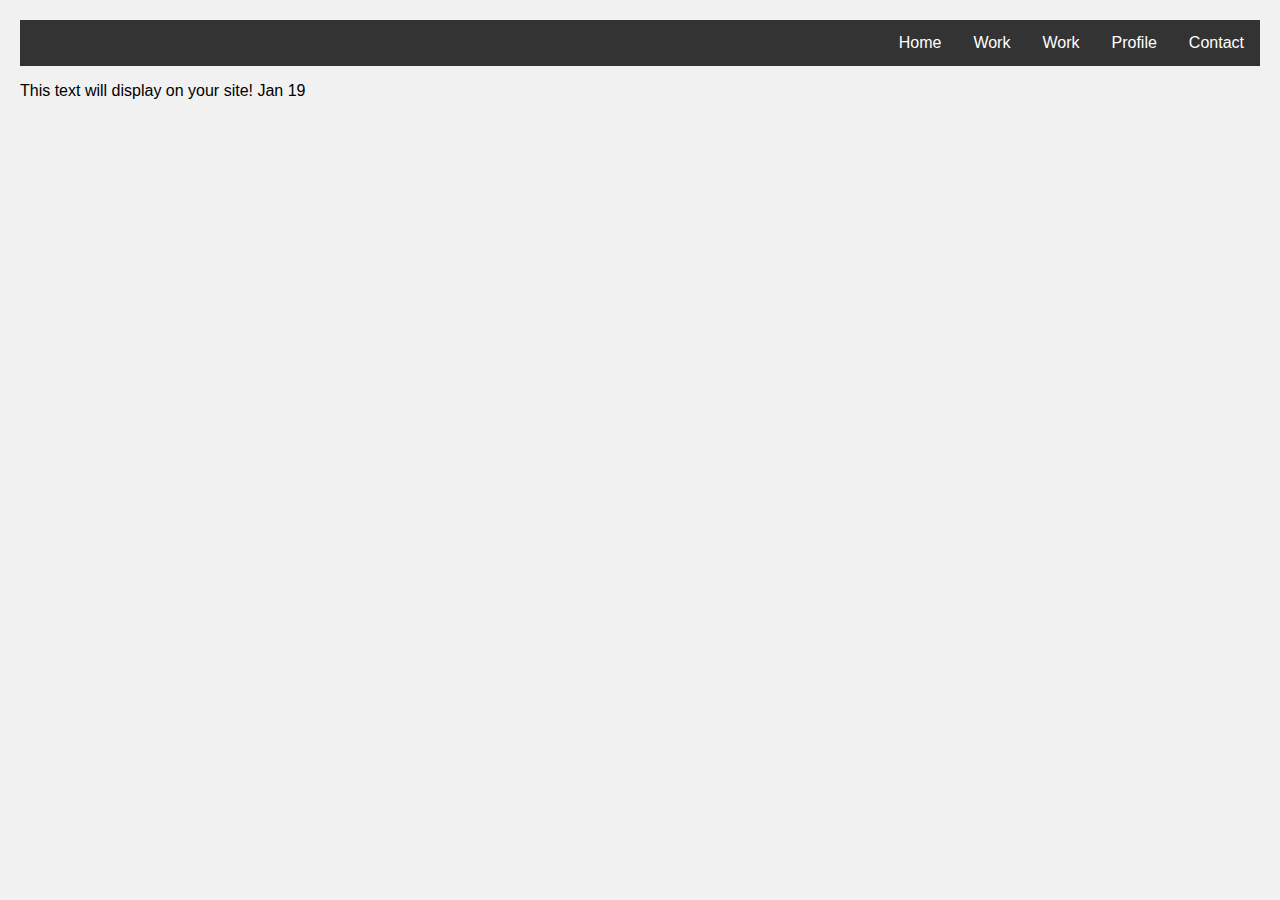
<file: index.html>
<!doctype html>
<html class="no-js" lang="en">

<head>
  <meta charset="utf-8">
  <title>Responsive Layouts</title>
  <meta name="description" content="This site will serve as the hub for many sub responsive layouts">
  <meta name="viewport" content="width=device-width, initial-scale=1">

  <meta property="og:title" content="">
  <meta property="og:type" content="">
  <meta property="og:url" content="">
  <meta property="og:image" content="">

  <link rel="manifest" href="site.webmanifest">
  <link rel="apple-touch-icon" href="icon.png">
  <!-- Place favicon.ico in the root directory -->

  <link rel="stylesheet" href="css/normalize.css">
  <link rel="stylesheet" href="css/main.css">

  <meta name="theme-color" content="#fafafa">
</head>

<body>
  <!-- Place your site's HTML here -->
  <!-- Borrowed from W3-->
  <div class="navbar">
    <a href="./contact.html">Contact</a>

    <a href="./about.html">Profile</a> 

    <div class="subnav">
      <a href="./work.html">Work</a>
      <button class="subnavbtn">Work <i class="fa fa-caret-down"></i></button>
      <div class="subnav-content">
        <a href="./nefirtiti.html">Nefirtiti Series</a>
        <a href="./self-ascendence.html">Self-Ascendence Series</a>
        <a href="./zoom-in.html">Zoomed-In Series</a>
        <a href="./am.politics.html">American Politics</a>
        <a href="./paper.html">Paper Systems</a>
        <a href="./tea.html">Tea
        </a>
      </div>
    </div>
     
    <a class="active" href="./index.html">Home</a>
  </div> 
  
  <p>This text will display on your site! Jan 19</p>
  <script src="js/main.js"></script>
</body>

</html>
</file>
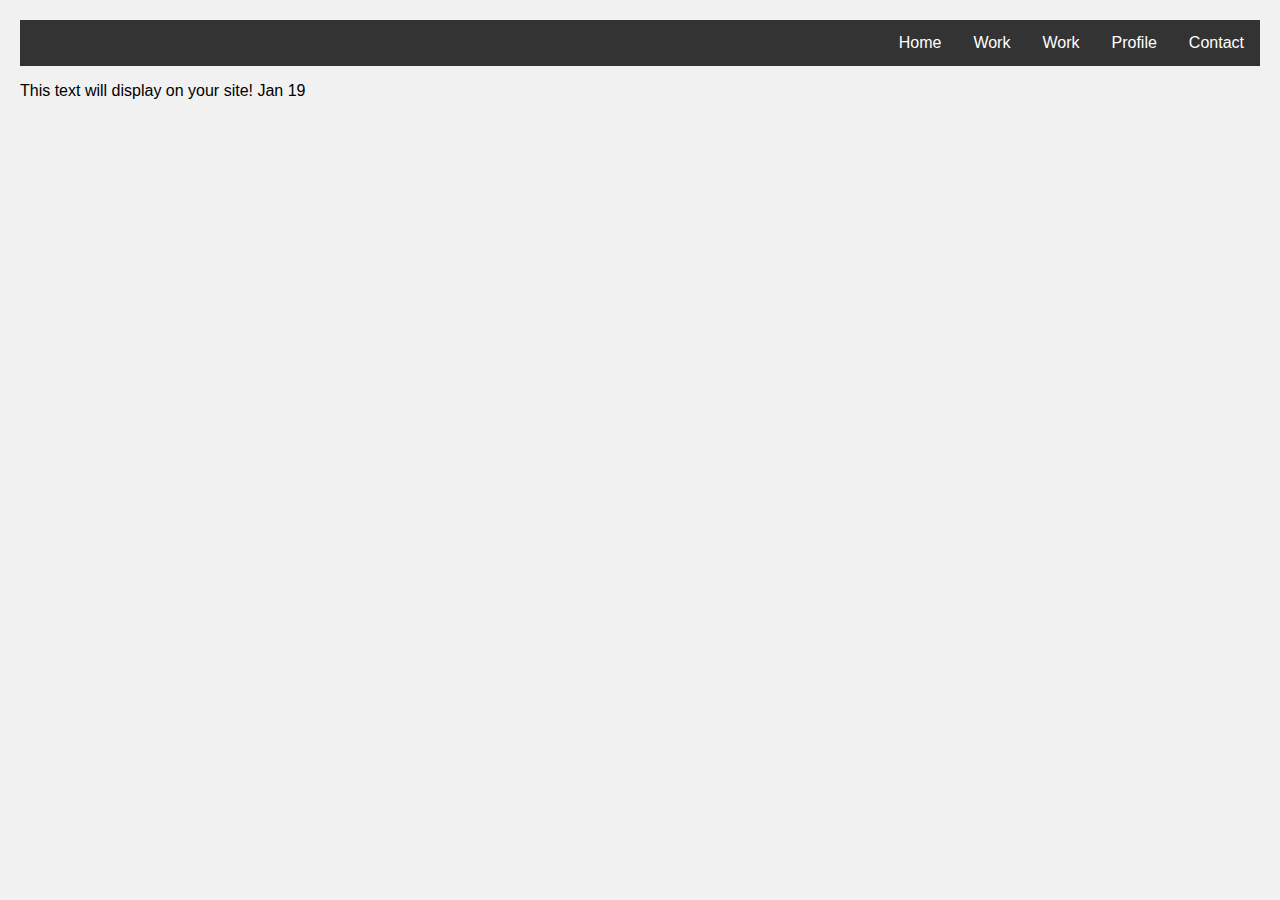
<file: about.html>
<!doctype html>
<html class="no-js" lang="en">

<head>
  <meta charset="utf-8">
  <title>Responsive Layouts</title>
  <meta name="description" content="This site will serve as the hub for many sub responsive layouts">
  <meta name="viewport" content="width=device-width, initial-scale=1">

  <meta property="og:title" content="">
  <meta property="og:type" content="">
  <meta property="og:url" content="">
  <meta property="og:image" content="">

  <link rel="manifest" href="site.webmanifest">
  <link rel="apple-touch-icon" href="icon.png">
  <!-- Place favicon.ico in the root directory -->

  <link rel="stylesheet" href="css/normalize.css">
  <link rel="stylesheet" href="css/main.css">

  <meta name="theme-color" content="#fafafa">
</head>

<body>
  <!-- Place your site's HTML here -->
   <!-- Borrowed from W3-->
   <div class="navbar">
    <a href="./contact.html">Contact</a>

    <a class="active" href="./about.html">Profile</a> 

    <div class="subnav">
      <a href="./work.html">Work</a>
      <button class="subnavbtn">Work <i class="fa fa-caret-down"></i></button>
      <div class="subnav-content">
        <a href="./nefirtiti.html">Nefirtiti Series</a>
        <a href="./self-ascendence.html">Self-Ascendence Series</a>
        <a href="./zoom-in.html">Zoomed-In Series</a>
        <a href="./am.politics.html">American Politics</a>
        <a href="./paper.html">Paper Systems</a>
        <a href="./tea.html">Tea
        </a>
      </div>
    </div>
     
    <a href="./index.html">Home</a>
  </div> 

  <p>This text will display on your site! Jan 19</p>
  <script src="js/main.js"></script>
</body>

</html>
</file>
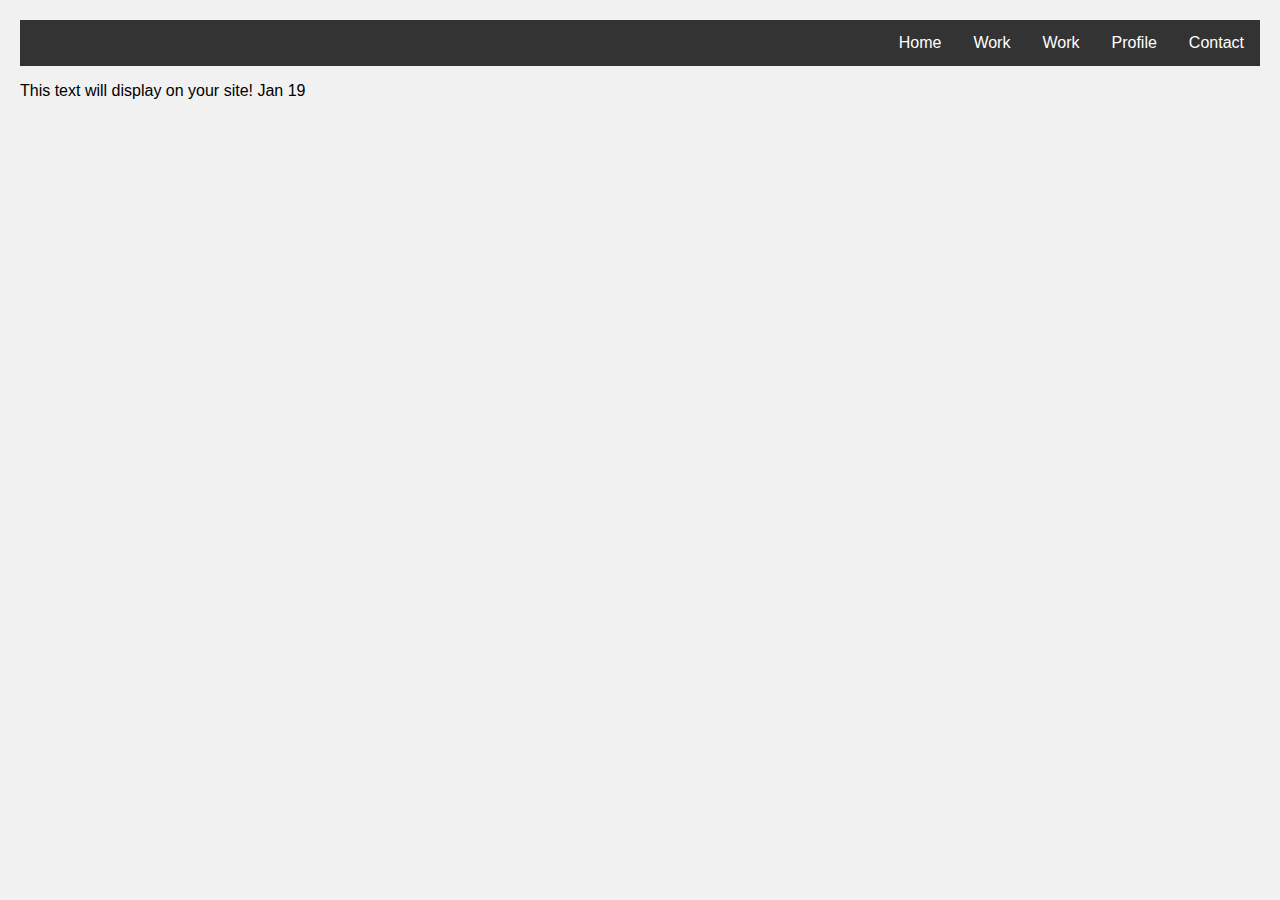
<file: am.politics.html>
<!doctype html>
<html class="no-js" lang="en">

<head>
  <meta charset="utf-8">
  <title>Responsive Layouts</title>
  <meta name="description" content="This site will serve as the hub for many sub responsive layouts">
  <meta name="viewport" content="width=device-width, initial-scale=1">

  <meta property="og:title" content="">
  <meta property="og:type" content="">
  <meta property="og:url" content="">
  <meta property="og:image" content="">

  <link rel="manifest" href="site.webmanifest">
  <link rel="apple-touch-icon" href="icon.png">
  <!-- Place favicon.ico in the root directory -->

  <link rel="stylesheet" href="css/normalize.css">
  <link rel="stylesheet" href="css/main.css">

  <meta name="theme-color" content="#fafafa">
</head>

<body>
  <!-- Place your site's HTML here -->
  <!-- Borrowed from W3-->
  <div class="navbar">
    <a href="./contact.html">Contact</a>

    <a href="./about.html">Profile</a> 

    <div class="subnav">
      <a href="./work.html">Work</a>
      <button class="subnavbtn">Work <i class="fa fa-caret-down"></i></button>
      <div class="subnav-content">
        <a href="./nefirtiti.html">Nefirtiti Series</a>
        <a href="./self-ascendence.html">Self-Ascendence Series</a>
        <a href="./zoom-in.html">Zoomed-In Series</a>
        <a class="active" href="./am.politics.html">American Politics</a>
        <a href="./paper.html">Paper Systems</a>
        <a href="./tea.html">Tea
        </a>
      </div>
    </div>
     
    <a href="./index.html">Home</a>
  </div> 
  <p>This text will display on your site! Jan 19</p>
  <script src="js/main.js"></script>
</body>

</html>
</file>
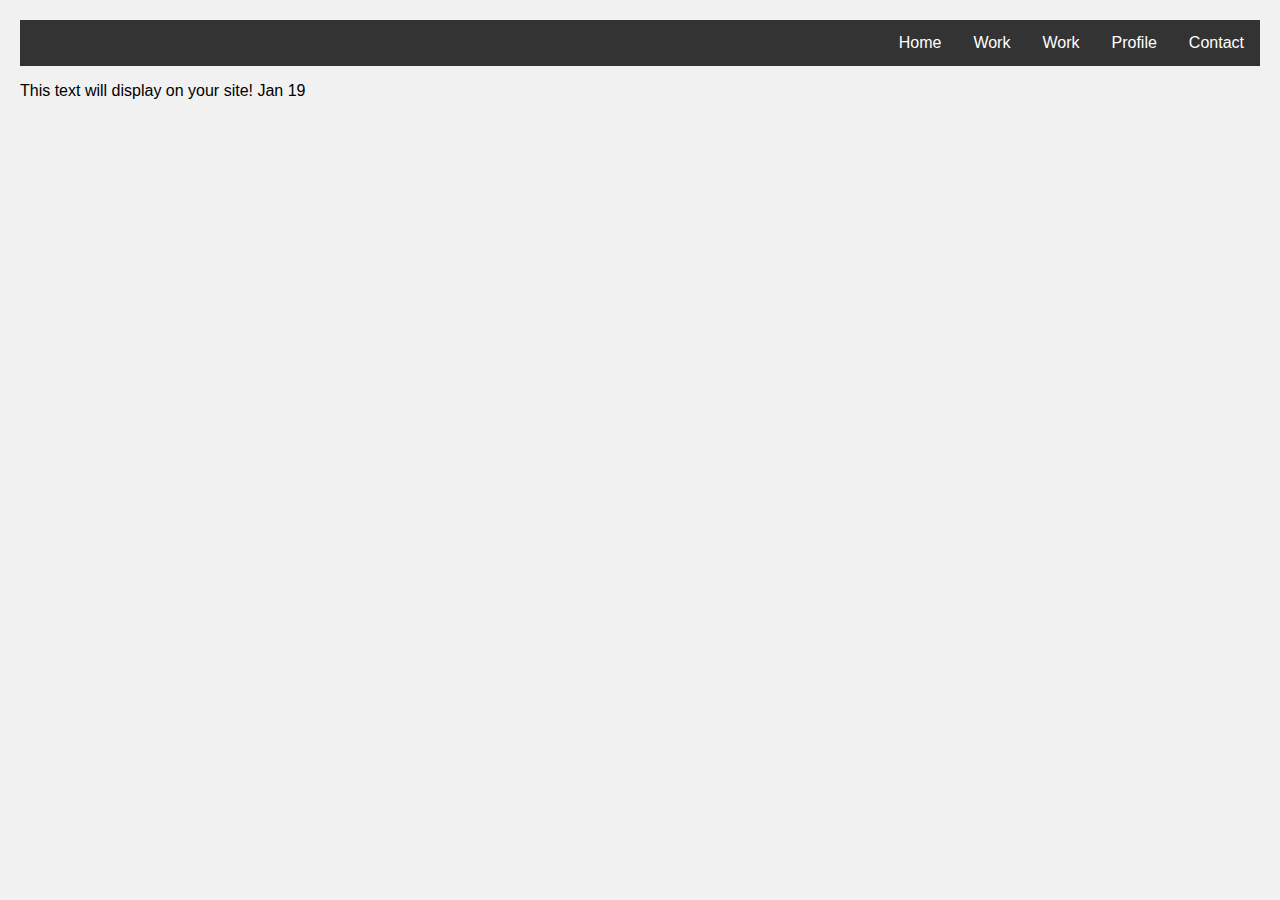
<file: contact.html>
<!doctype html>
<html class="no-js" lang="en">

<head>
  <meta charset="utf-8">
  <title>Responsive Layouts</title>
  <meta name="description" content="This site will serve as the hub for many sub responsive layouts">
  <meta name="viewport" content="width=device-width, initial-scale=1">

  <meta property="og:title" content="">
  <meta property="og:type" content="">
  <meta property="og:url" content="">
  <meta property="og:image" content="">

  <link rel="manifest" href="site.webmanifest">
  <link rel="apple-touch-icon" href="icon.png">
  <!-- Place favicon.ico in the root directory -->

  <link rel="stylesheet" href="css/normalize.css">
  <link rel="stylesheet" href="css/main.css">

  <meta name="theme-color" content="#fafafa">
</head>

<body>
  <!-- Place your site's HTML here -->
   <!-- Borrowed from W3-->
   <div class="navbar">
    <a class="active" href="./contact.html">Contact</a>

    <a href="./about.html">Profile</a> 

    <div class="subnav">
      <a href="./work.html">Work</a>
      <button class="subnavbtn">Work <i class="fa fa-caret-down"></i></button>
      <div class="subnav-content">
        <a href="./nefirtiti.html">Nefirtiti Series</a>
        <a href="./self-ascendence.html">Self-Ascendence Series</a>
        <a href="./zoom-in.html">Zoomed-In Series</a>
        <a href="./am.politics.html">American Politics</a>
        <a href="./paper.html">Paper Systems</a>
        <a href="./tea.html">Tea
        </a>
      </div>
    </div>
     
    <a href="./index.html">Home</a>
  </div> 

  
  <p>This text will display on your site! Jan 19</p>
  <script src="js/main.js"></script>
</body>

</html>
</file>
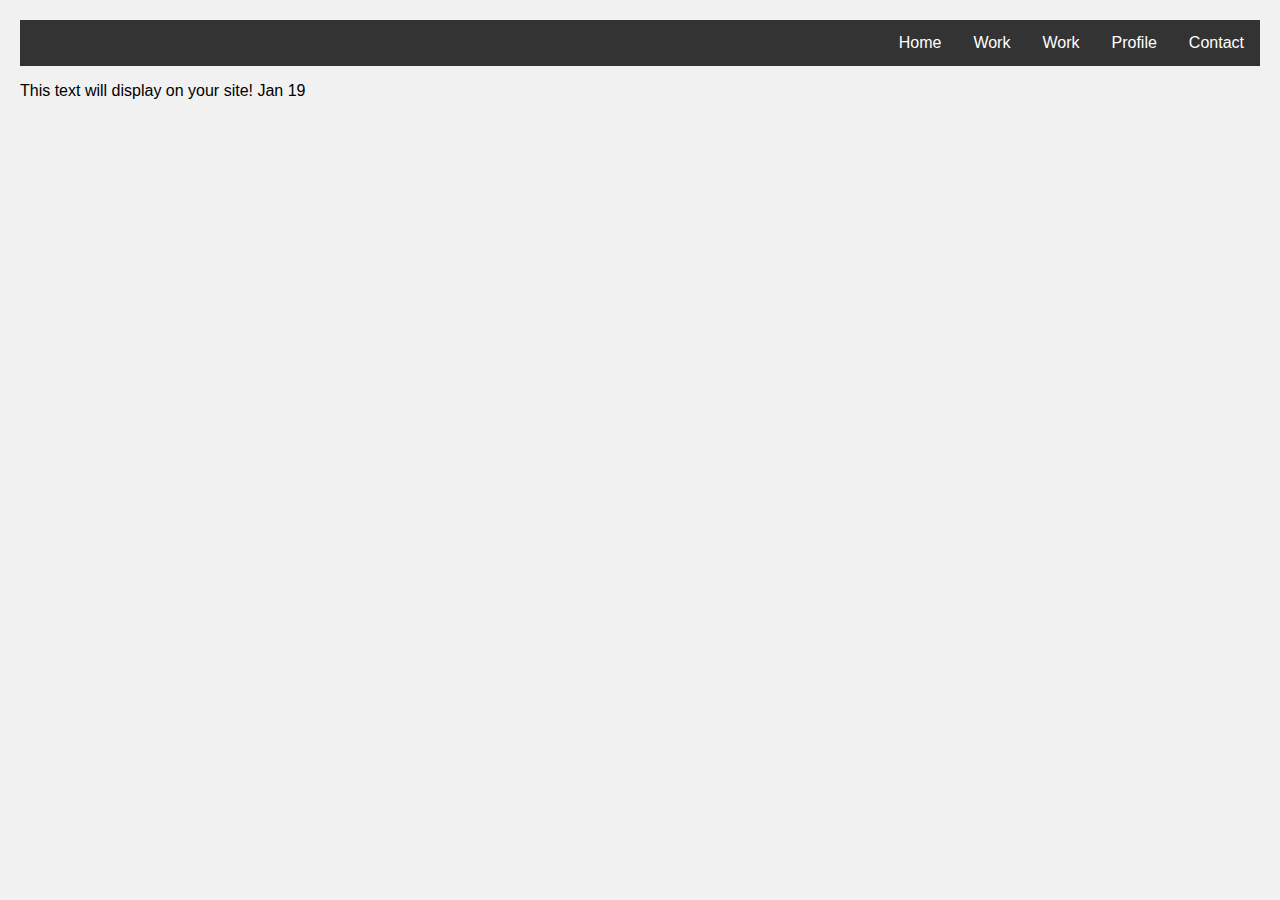
<file: nefirtiti.html>
<!doctype html>
<html class="no-js" lang="en">

<head>
  <meta charset="utf-8">
  <title>Responsive Layouts</title>
  <meta name="description" content="This site will serve as the hub for many sub responsive layouts">
  <meta name="viewport" content="width=device-width, initial-scale=1">

  <meta property="og:title" content="">
  <meta property="og:type" content="">
  <meta property="og:url" content="">
  <meta property="og:image" content="">

  <link rel="manifest" href="site.webmanifest">
  <link rel="apple-touch-icon" href="icon.png">
  <!-- Place favicon.ico in the root directory -->

  <link rel="stylesheet" href="css/normalize.css">
  <link rel="stylesheet" href="css/main.css">

  <meta name="theme-color" content="#fafafa">
</head>

<body>
  <!-- Place your site's HTML here -->
  <!-- Borrowed from W3-->
  <div class="navbar">
    <a href="./contact.html">Contact</a>

    <a href="./about.html">Profile</a> 

    <div class="subnav">
      <a href="./work.html">Work</a>
      <button class="subnavbtn">Work <i class="fa fa-caret-down"></i></button>
      <div class="subnav-content">
        <a class="active" href="./nefirtiti.html">Nefirtiti Series</a>
        <a href="./self-ascendence.html">Self-Ascendence Series</a>
        <a href="./zoom-in.html">Zoomed-In Series</a>
        <a href="./am.politics.html">American Politics</a>
        <a href="./paper.html">Paper Systems</a>
        <a href="./tea.html">Tea
        </a>
      </div>
    </div>
     
    <a href="./index.html">Home</a>
  </div> 
  <p>This text will display on your site! Jan 19</p>
  <script src="js/main.js"></script>
</body>

</html>
</file>
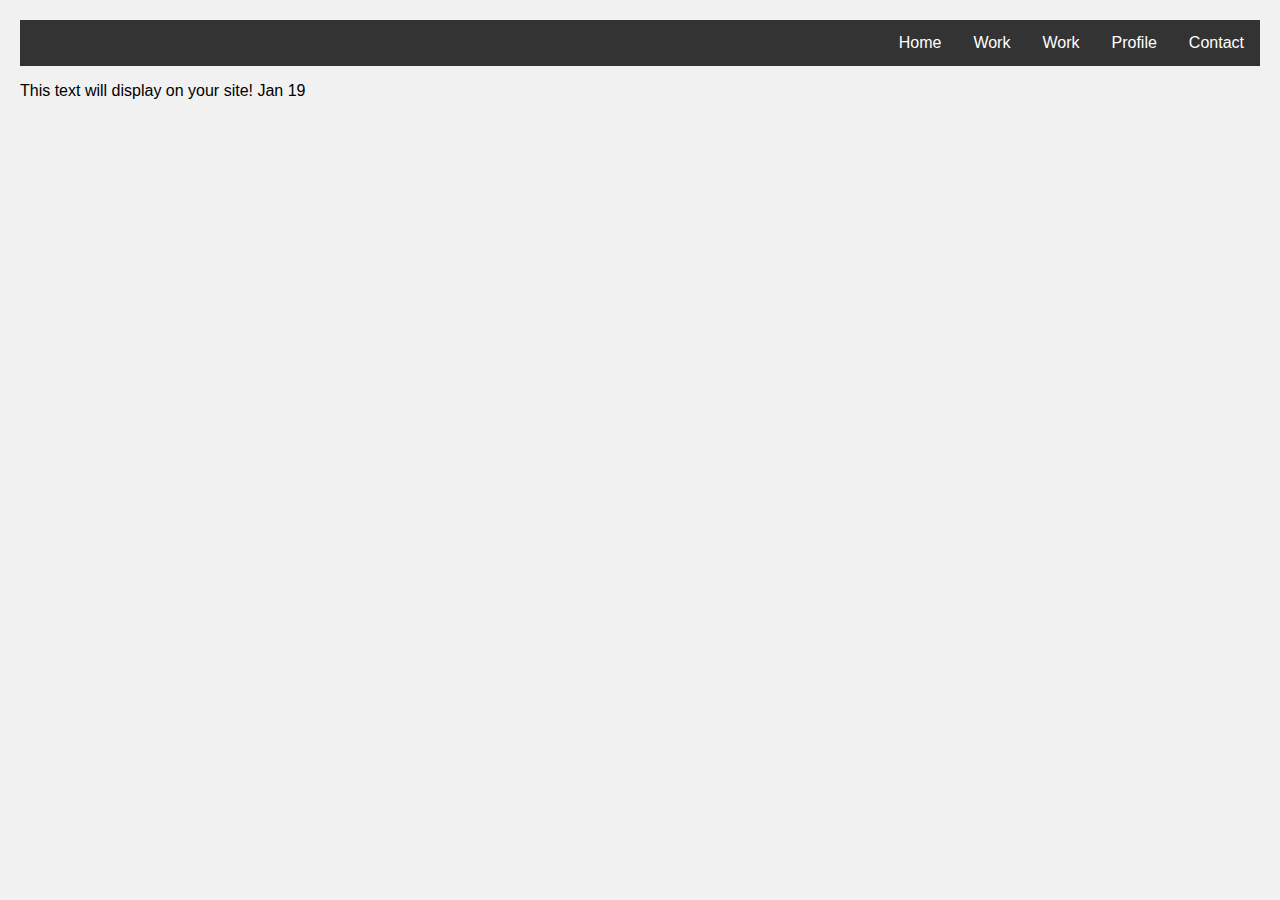
<file: paper.html>
<!doctype html>
<html class="no-js" lang="en">

<head>
  <meta charset="utf-8">
  <title>Responsive Layouts</title>
  <meta name="description" content="This site will serve as the hub for many sub responsive layouts">
  <meta name="viewport" content="width=device-width, initial-scale=1">

  <meta property="og:title" content="">
  <meta property="og:type" content="">
  <meta property="og:url" content="">
  <meta property="og:image" content="">

  <link rel="manifest" href="site.webmanifest">
  <link rel="apple-touch-icon" href="icon.png">
  <!-- Place favicon.ico in the root directory -->

  <link rel="stylesheet" href="css/normalize.css">
  <link rel="stylesheet" href="css/main.css">

  <meta name="theme-color" content="#fafafa">
</head>

<body>
  <!-- Place your site's HTML here -->
  <!-- Borrowed from W3-->
  <div class="navbar">
    <a href="./contact.html">Contact</a>

    <a href="./about.html">Profile</a> 

    <div class="subnav">
      <a href="./work.html">Work</a>
      <button class="subnavbtn">Work <i class="fa fa-caret-down"></i></button>
      <div class="subnav-content">
        <a href="./nefirtiti.html">Nefirtiti Series</a>
        <a href="./self-ascendence.html">Self-Ascendence Series</a>
        <a href="./zoom-in.html">Zoomed-In Series</a>
        <a href="./am.politics.html">American Politics</a>
        <a class="active" href="./paper.html">Paper Systems</a>
        <a href="./tea.html">Tea
        </a>
      </div>
    </div>
     
    <a href="./index.html">Home</a>
  </div> 
  <p>This text will display on your site! Jan 19</p>
  <script src="js/main.js"></script>
</body>

</html>
</file>
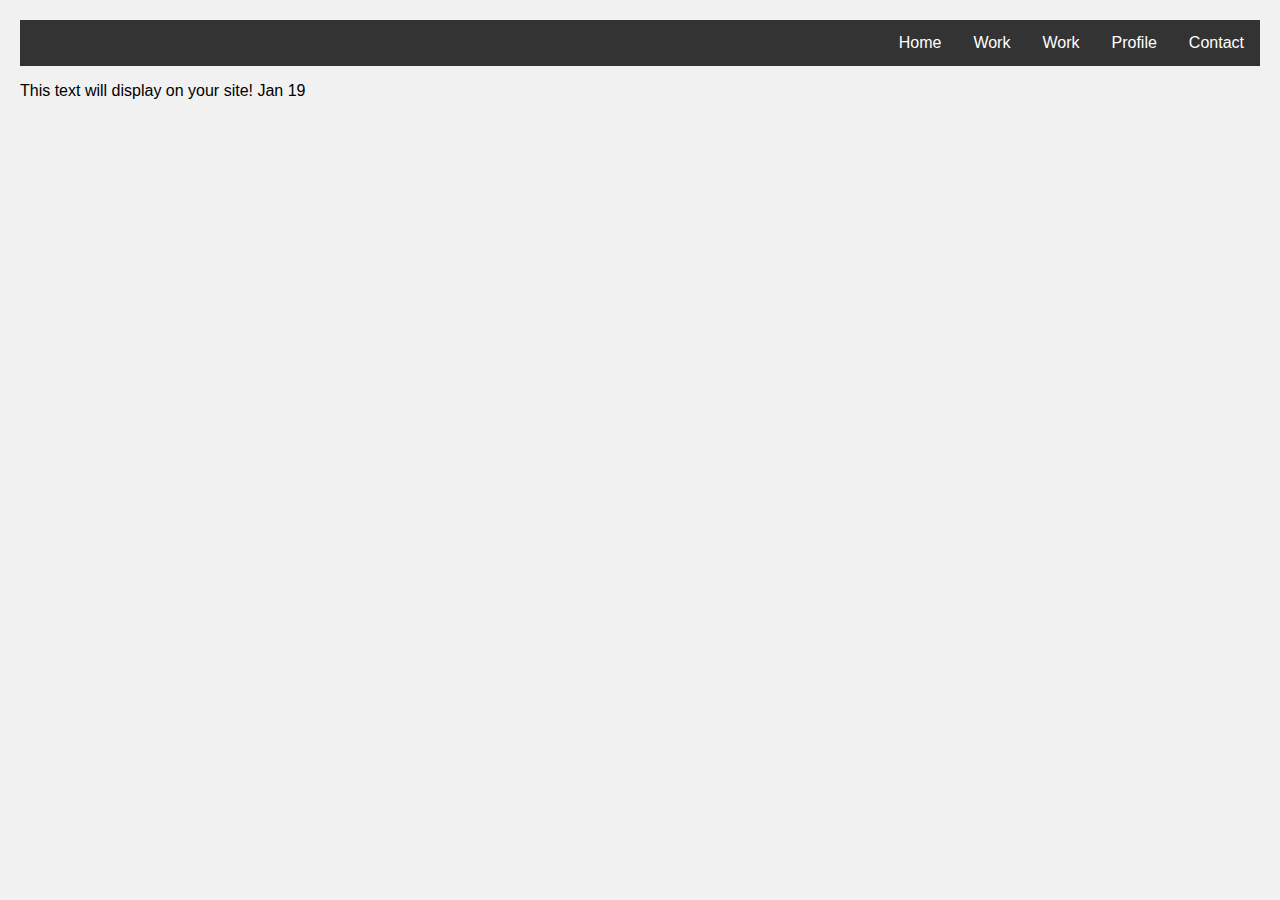
<file: self-ascendence.html>
<!doctype html>
<html class="no-js" lang="en">

<head>
  <meta charset="utf-8">
  <title>Responsive Layouts</title>
  <meta name="description" content="This site will serve as the hub for many sub responsive layouts">
  <meta name="viewport" content="width=device-width, initial-scale=1">

  <meta property="og:title" content="">
  <meta property="og:type" content="">
  <meta property="og:url" content="">
  <meta property="og:image" content="">

  <link rel="manifest" href="site.webmanifest">
  <link rel="apple-touch-icon" href="icon.png">
  <!-- Place favicon.ico in the root directory -->

  <link rel="stylesheet" href="css/normalize.css">
  <link rel="stylesheet" href="css/main.css">

  <meta name="theme-color" content="#fafafa">
</head>

<body>
  <!-- Place your site's HTML here -->
   <!-- Borrowed from W3-->
   <div class="navbar">
    <a href="./contact.html">Contact</a>

    <a href="./about.html">Profile</a> 

    <div class="subnav">
      <a href="./work.html">Work</a>
      <button class="subnavbtn">Work <i class="fa fa-caret-down"></i></button>
      <div class="subnav-content">
        <a href="./nefirtiti.html">Nefirtiti Series</a>
        <a class="active" href="./self-ascendence.html">Self-Ascendence Series</a>
        <a href="./zoom-in.html">Zoomed-In Series</a>
        <a href="./am.politics.html">American Politics</a>
        <a href="./paper.html">Paper Systems</a>
        <a href="./tea.html">Tea
        </a>
      </div>
    </div>
     
    <a href="./index.html">Home</a>
  </div> 
  <p>This text will display on your site! Jan 19</p>
  <script src="js/main.js"></script>
</body>

</html>
</file>
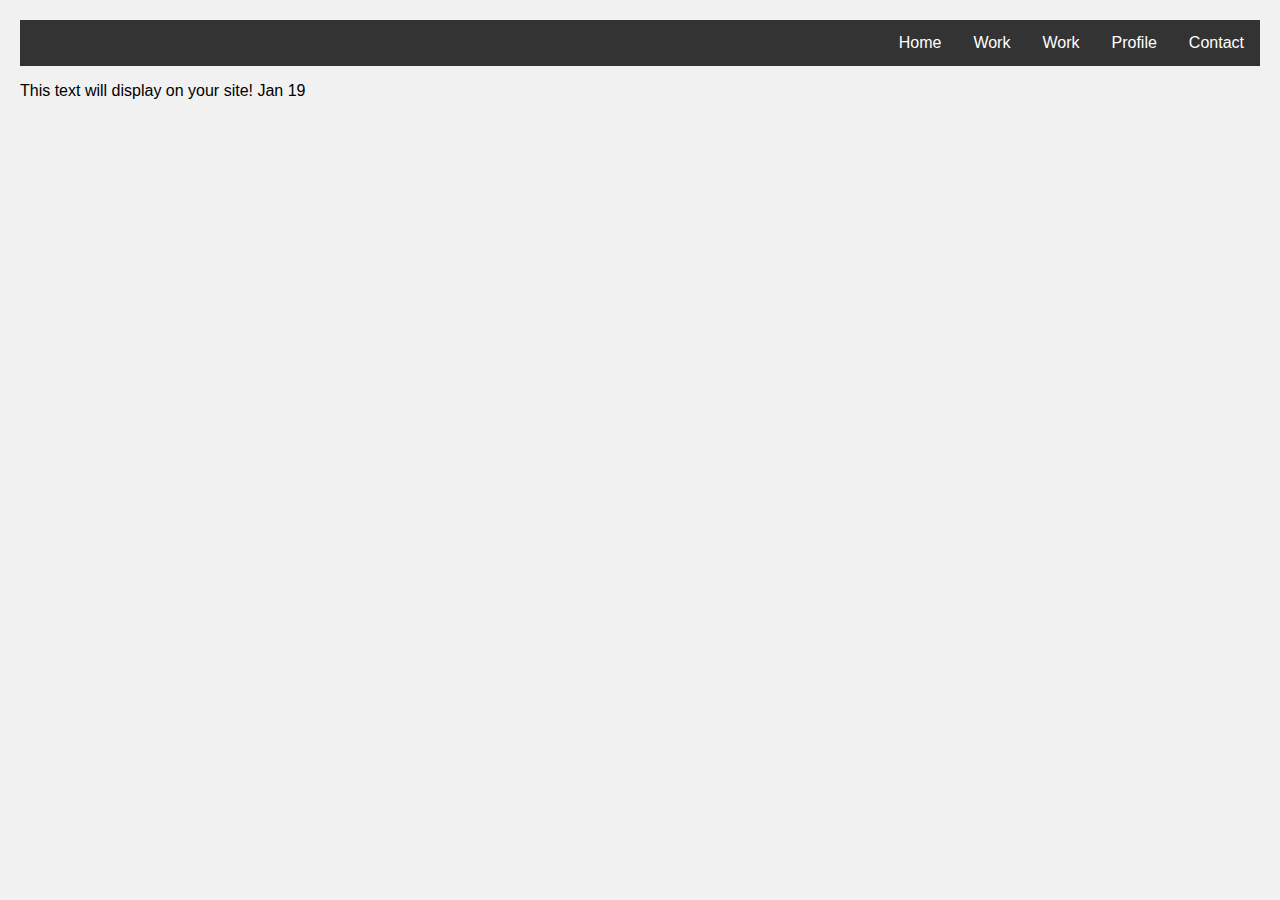
<file: tea.html>
<!doctype html>
<html class="no-js" lang="en">

<head>
  <meta charset="utf-8">
  <title>Responsive Layouts</title>
  <meta name="description" content="This site will serve as the hub for many sub responsive layouts">
  <meta name="viewport" content="width=device-width, initial-scale=1">

  <meta property="og:title" content="">
  <meta property="og:type" content="">
  <meta property="og:url" content="">
  <meta property="og:image" content="">

  <link rel="manifest" href="site.webmanifest">
  <link rel="apple-touch-icon" href="icon.png">
  <!-- Place favicon.ico in the root directory -->

  <link rel="stylesheet" href="css/normalize.css">
  <link rel="stylesheet" href="css/main.css">

  <meta name="theme-color" content="#fafafa">
</head>

<body>
  <!-- Place your site's HTML here -->
  <!-- Borrowed from W3-->
  <div class="navbar">
    <a href="./contact.html">Contact</a>

    <a href="./about.html">Profile</a> 

    <div class="subnav">
      <a href="./work.html">Work</a>
      <button class="subnavbtn">Work <i class="fa fa-caret-down"></i></button>
      <div class="subnav-content">
        <a href="./nefirtiti.html">Nefirtiti Series</a>
        <a href="./self-ascendence.html">Self-Ascendence Series</a>
        <a href="./zoom-in.html">Zoomed-In Series</a>
        <a href="./am.politics.html">American Politics</a>
        <a href="./paper.html">Paper Systems</a>
        <a class="active" href="./tea.html">Tea
        </a>
      </div>
    </div>
     
    <a href="./index.html">Home</a>
  </div> 
  <p>This text will display on your site! Jan 19</p>
  <script src="js/main.js"></script>
</body>

</html>
</file>
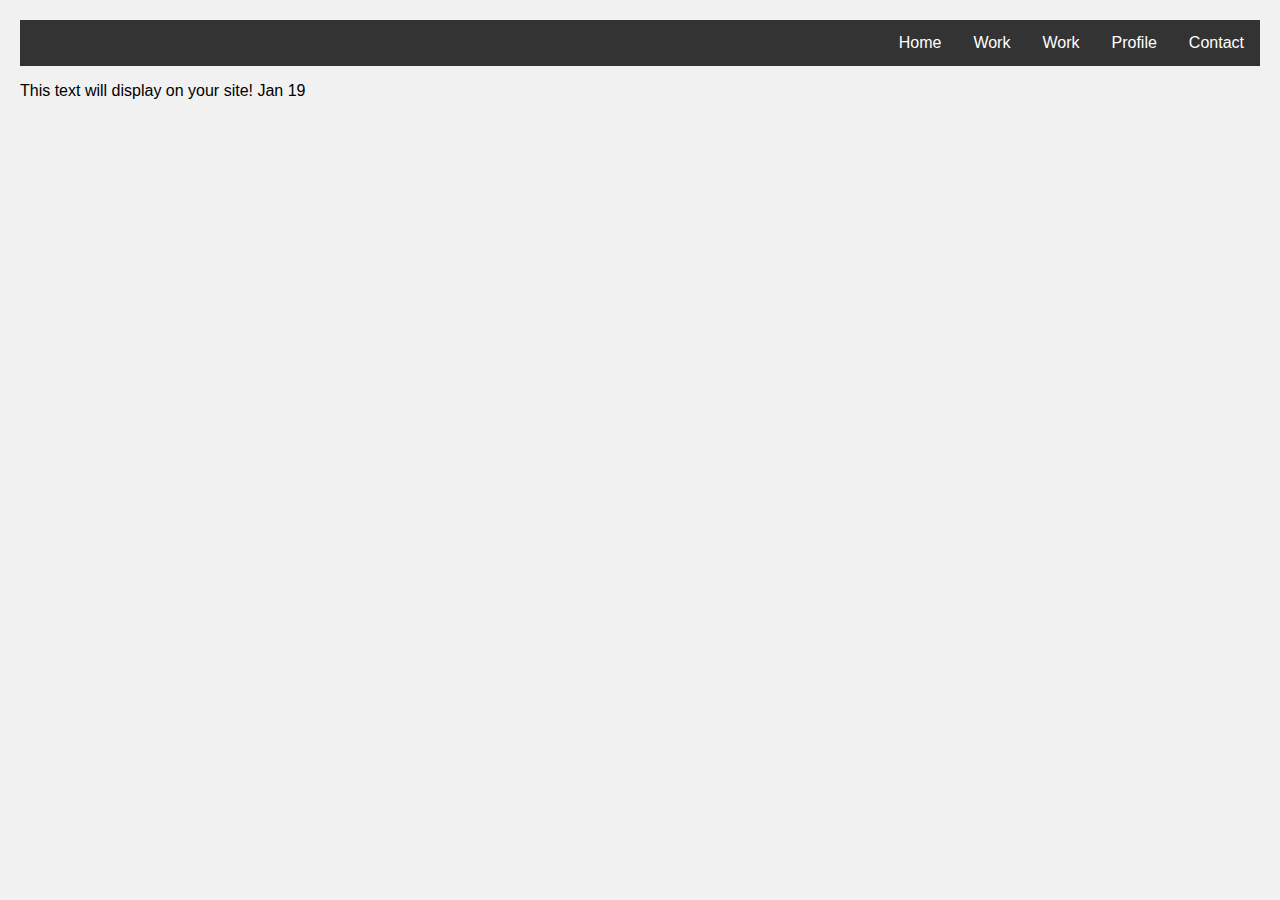
<file: zoom-in.html>
<!doctype html>
<html class="no-js" lang="en">

<head>
  <meta charset="utf-8">
  <title>Responsive Layouts</title>
  <meta name="description" content="This site will serve as the hub for many sub responsive layouts">
  <meta name="viewport" content="width=device-width, initial-scale=1">

  <meta property="og:title" content="">
  <meta property="og:type" content="">
  <meta property="og:url" content="">
  <meta property="og:image" content="">

  <link rel="manifest" href="site.webmanifest">
  <link rel="apple-touch-icon" href="icon.png">
  <!-- Place favicon.ico in the root directory -->

  <link rel="stylesheet" href="css/normalize.css">
  <link rel="stylesheet" href="css/main.css">

  <meta name="theme-color" content="#fafafa">
</head>

<body>
  <!-- Place your site's HTML here -->
   <!-- Borrowed from W3-->
   <div class="navbar">
    <a href="./contact.html">Contact</a>

    <a href="./about.html">Profile</a> 

    <div class="subnav">
      <a href="./work.html">Work</a>
      <button class="subnavbtn">Work <i class="fa fa-caret-down"></i></button>
      <div class="subnav-content">
        <a href="./nefirtiti.html">Nefirtiti Series</a>
        <a href="./self-ascendence.html">Self-Ascendence Series</a>
        <a class="active" href="./zoom-in.html">Zoomed-In Series</a>
        <a href="./am.politics.html">American Politics</a>
        <a href="./paper.html">Paper Systems</a>
        <a href="./tea.html">Tea
        </a>
      </div>
    </div>
     
    <a href="./index.html">Home</a>
  </div> 
  <p>This text will display on your site! Jan 19</p>
  <script src="js/main.js"></script>
</body>

</html>
</file>
<file: css/main.css>
{
  box-sizing: border-box;
}

body {
  background-color: #f1f1f1;
  padding: 20px;
  font-family: Arial;
}

/* Center website */
.main {
  max-width: 1000px;
  margin: auto;
}

h1 {
  font-size: 50px;
  word-break: break-all;
}

.row {
  margin: 8px -16px;
}

/* Add padding BETWEEN each column (if you want) */
.row,
.row > .column {
  padding: 8px;
}

/* Create four equal columns that floats next to each other */
.column {
  float: left;
  width: 25%;
}

/* Clear floats after rows */
.row:after {
  content: "";
  display: table;
  clear: both;
}

/* Content */
.content {
  background-color: white;
  padding: 10px;
}

/* Responsive layout - makes a two column-layout instead of four columns */
@media screen and (max-width: 900px) {
  .column {
    width: 50%;
  }
}

/* Responsive layout - makes the two columns stack on top of each other instead of next to each other */
@media screen and (max-width: 600px) {
  .column {
    width: 100%;
  }
}

/* Top Nav */

/* The navigation menu */
.navbar {
  overflow: hidden;
  background-color: #333;
}

/* Navigation links */
.navbar a {
  float: right;
  font-size: 16px;
  color: white;
  text-align: center;
  padding: 14px 16px;
  text-decoration: none;
}

/* The subnavigation menu */
.subnav {
  float: right;
  overflow: hidden;
}

/* Subnav button */
.subnav .subnavbtn {
  font-size: 16px;
  border: none;
  outline: none;
  color: white;
  padding: 14px 16px;
  background-color: inherit;
  font-family: inherit;
  margin: 0;
}

/* Add a red background color to navigation links on hover */
.navbar a:hover, .subnav:hover .subnavbtn {
  background-color: red;
}

/* Style the subnav content - positioned absolute */
.subnav-content {
  display: none;
  position: absolute;
  left: 0;
  background-color: red;
  width: 100%;
  z-index: 1;
}

/* Style the subnav links */
.subnav-content a {
  float: right;
  color: white;
  text-decoration: none;
}

/* Add a grey background color on hover */
.subnav-content a:hover {
  background-color: #eee;
  color: black;
}

/* When you move the mouse over the subnav container, open the subnav content */
.subnav:hover .subnav-content {
  display: block;
}
</file>
